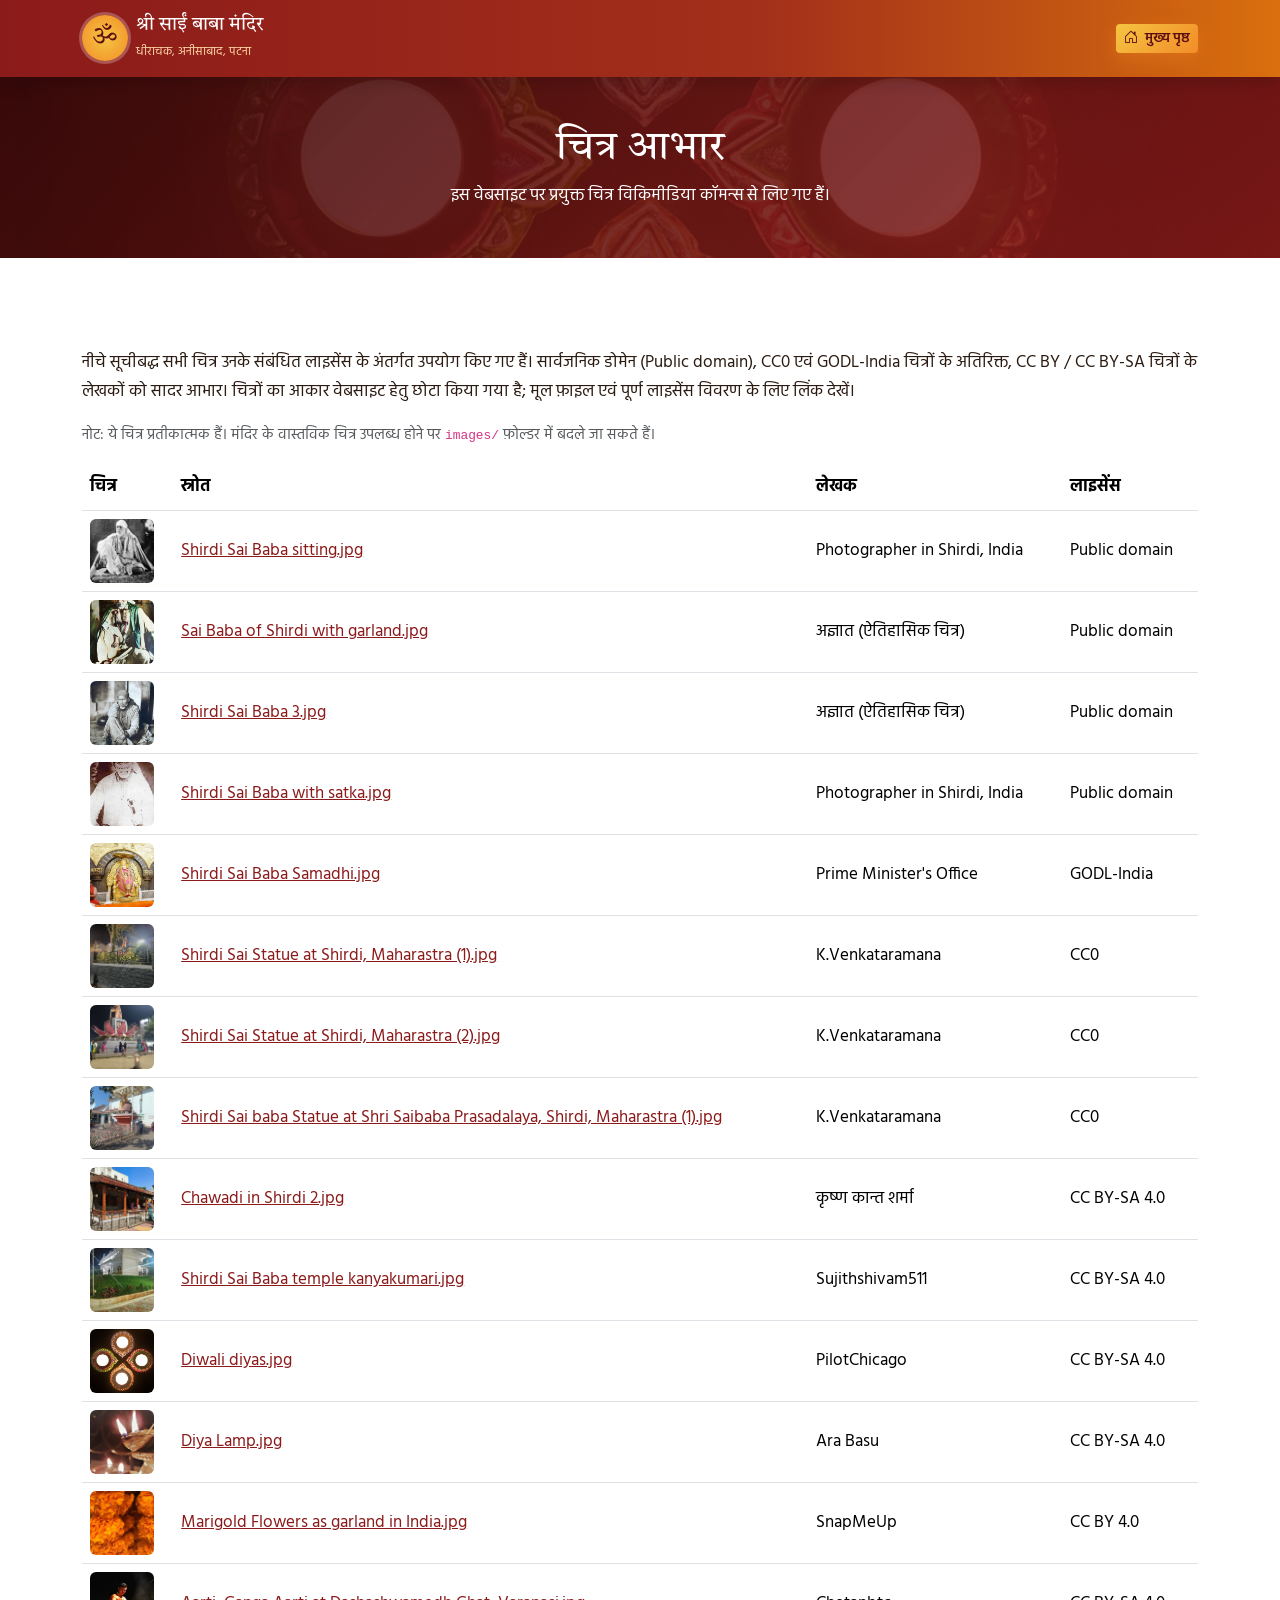
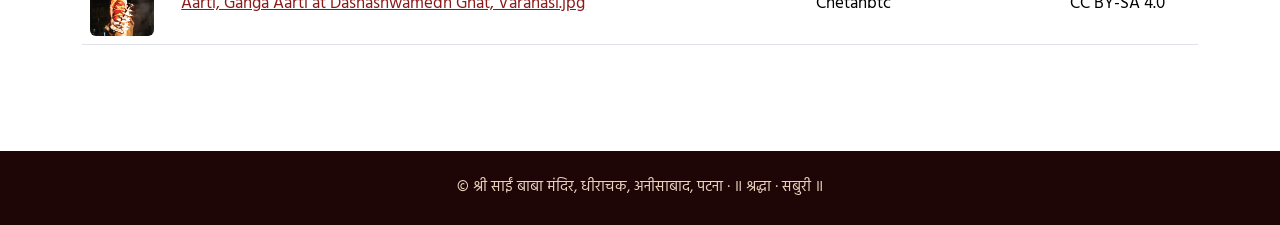
<file: credits.html>
<!doctype html>
<html lang="hi">
<head>
  <meta charset="utf-8">
  <meta name="viewport" content="width=device-width, initial-scale=1">
  <title>चित्र आभार | श्री साईं बाबा मंदिर, धीराचक, पटना</title>
  
  <link rel="icon" href="/images/favicon.svg" type="image/svg+xml">
  <link rel="preconnect" href="https://fonts.googleapis.com">
  <link rel="preconnect" href="https://fonts.gstatic.com" crossorigin>
  <link href="https://fonts.googleapis.com/css2?family=Hind:wght@400;500;600;700&family=Tiro+Devanagari+Hindi&display=swap" rel="stylesheet">
  <link rel="stylesheet" href="https://cdn.jsdelivr.net/npm/bootstrap@5.3.3/dist/css/bootstrap.min.css" integrity="sha384-QWTKZyjpPEjISv5WaRU9OFeRpok6YctnYmDr5pNlyT2bRjXh0JMhjY6hW+ALEwIH" crossorigin="anonymous">
  <link rel="stylesheet" href="https://cdn.jsdelivr.net/npm/bootstrap-icons@1.11.3/font/bootstrap-icons.min.css" integrity="sha384-XGjxtQfXaH2tnPFa9x+ruJTuLE3Aa6LhHSWRr1XeTyhezb4abCG4ccI5AkVDxqC+" crossorigin="anonymous">
  <link rel="stylesheet" href="/css/style.css">
</head>
<body>
  <nav class="navbar navbar-dark">
    <div class="container">
      <a class="navbar-brand d-flex align-items-center" href="/">
        <span class="brand-om">ॐ</span>
        <span class="ms-2 lh-sm"><span class="d-block brand-title">श्री साईं बाबा मंदिर</span><small class="brand-sub">धीराचक, अनीसाबाद, पटना</small></span>
      </a>
      <a href="/" class="btn btn-gold btn-sm"><i class="bi bi-house-door me-1"></i> मुख्य पृष्ठ</a>
    </div>
  </nav>

  <header class="page-hero py-5">
    <div class="container"><h1 class="display-6 mb-2">चित्र आभार</h1><p class="mb-0">इस वेबसाइट पर प्रयुक्त चित्र विकिमीडिया कॉमन्स से लिए गए हैं।</p></div>
  </header>
  <main class="section">
    <div class="container">
      <p>नीचे सूचीबद्ध सभी चित्र उनके संबंधित लाइसेंस के अंतर्गत उपयोग किए गए हैं। सार्वजनिक डोमेन (Public domain), CC0 एवं GODL-India चित्रों के अतिरिक्त, CC BY / CC BY-SA चित्रों के लेखकों को सादर आभार।
      चित्रों का आकार वेबसाइट हेतु छोटा किया गया है; मूल फ़ाइल एवं पूर्ण लाइसेंस विवरण के लिए लिंक देखें।</p>
      <p class="small text-muted">नोट: ये चित्र प्रतीकात्मक हैं। मंदिर के वास्तविक चित्र उपलब्ध होने पर <code>images/</code> फ़ोल्डर में बदले जा सकते हैं।</p>
      <div class="table-responsive">
        <table class="table align-middle">
          <thead><tr><th>चित्र</th><th>स्रोत</th><th>लेखक</th><th>लाइसेंस</th></tr></thead>
          <tbody>
            <tr>
              <td><img src="/images/sai-baba-sitting.jpg" alt="" width="64" height="64" class="rounded object-fit-cover" loading="lazy"></td>
              <td><a href="https://commons.wikimedia.org/wiki/File:Shirdi_Sai_Baba_sitting.jpg" target="_blank" rel="noopener">Shirdi Sai Baba sitting.jpg</a></td>
              <td>Photographer in Shirdi, India</td>
              <td>Public domain</td>
            </tr>
            <tr>
              <td><img src="/images/sai-baba-garland.jpg" alt="" width="64" height="64" class="rounded object-fit-cover" loading="lazy"></td>
              <td><a href="https://commons.wikimedia.org/wiki/File:Sai_Baba_of_Shirdi_with_garland.jpg" target="_blank" rel="noopener">Sai Baba of Shirdi with garland.jpg</a></td>
              <td>अज्ञात (ऐतिहासिक चित्र)</td>
              <td>Public domain</td>
            </tr>
            <tr>
              <td><img src="/images/sai-baba-portrait.jpg" alt="" width="64" height="64" class="rounded object-fit-cover" loading="lazy"></td>
              <td><a href="https://commons.wikimedia.org/wiki/File:Shirdi_Sai_Baba_3.jpg" target="_blank" rel="noopener">Shirdi Sai Baba 3.jpg</a></td>
              <td>अज्ञात (ऐतिहासिक चित्र)</td>
              <td>Public domain</td>
            </tr>
            <tr>
              <td><img src="/images/sai-baba-satka.jpg" alt="" width="64" height="64" class="rounded object-fit-cover" loading="lazy"></td>
              <td><a href="https://commons.wikimedia.org/wiki/File:Shirdi_Sai_Baba_with_satka.jpg" target="_blank" rel="noopener">Shirdi Sai Baba with satka.jpg</a></td>
              <td>Photographer in Shirdi, India</td>
              <td>Public domain</td>
            </tr>
            <tr>
              <td><img src="/images/samadhi.jpg" alt="" width="64" height="64" class="rounded object-fit-cover" loading="lazy"></td>
              <td><a href="https://commons.wikimedia.org/wiki/File:Shirdi_Sai_Baba_Samadhi.jpg" target="_blank" rel="noopener">Shirdi Sai Baba Samadhi.jpg</a></td>
              <td>Prime Minister&#x27;s Office</td>
              <td>GODL-India</td>
            </tr>
            <tr>
              <td><img src="/images/murti-1.jpg" alt="" width="64" height="64" class="rounded object-fit-cover" loading="lazy"></td>
              <td><a href="https://commons.wikimedia.org/wiki/File:Shirdi_Sai_Statue_at_Shirdi,_Maharastra_(1).jpg" target="_blank" rel="noopener">Shirdi Sai Statue at Shirdi, Maharastra (1).jpg</a></td>
              <td>K.Venkataramana</td>
              <td>CC0</td>
            </tr>
            <tr>
              <td><img src="/images/murti-2.jpg" alt="" width="64" height="64" class="rounded object-fit-cover" loading="lazy"></td>
              <td><a href="https://commons.wikimedia.org/wiki/File:Shirdi_Sai_Statue_at_Shirdi,_Maharastra_(2).jpg" target="_blank" rel="noopener">Shirdi Sai Statue at Shirdi, Maharastra (2).jpg</a></td>
              <td>K.Venkataramana</td>
              <td>CC0</td>
            </tr>
            <tr>
              <td><img src="/images/murti-3.jpg" alt="" width="64" height="64" class="rounded object-fit-cover" loading="lazy"></td>
              <td><a href="https://commons.wikimedia.org/wiki/File:Shirdi_Sai_baba_Statue_at_Shri_Saibaba_Prasadalaya,_Shirdi,_Maharastra_(1).jpg" target="_blank" rel="noopener">Shirdi Sai baba Statue at Shri Saibaba Prasadalaya, Shirdi, Maharastra (1).jpg</a></td>
              <td>K.Venkataramana</td>
              <td>CC0</td>
            </tr>
            <tr>
              <td><img src="/images/chawadi.jpg" alt="" width="64" height="64" class="rounded object-fit-cover" loading="lazy"></td>
              <td><a href="https://commons.wikimedia.org/wiki/File:Chawadi_in_Shirdi_2.jpg" target="_blank" rel="noopener">Chawadi in Shirdi 2.jpg</a></td>
              <td>कृष्ण कान्त शर्मा</td>
              <td>CC BY-SA 4.0</td>
            </tr>
            <tr>
              <td><img src="/images/temple.jpg" alt="" width="64" height="64" class="rounded object-fit-cover" loading="lazy"></td>
              <td><a href="https://commons.wikimedia.org/wiki/File:Shirdi_Sai_Baba_temple_kanyakumari.jpg" target="_blank" rel="noopener">Shirdi Sai Baba temple kanyakumari.jpg</a></td>
              <td>Sujithshivam511</td>
              <td>CC BY-SA 4.0</td>
            </tr>
            <tr>
              <td><img src="/images/diyas.jpg" alt="" width="64" height="64" class="rounded object-fit-cover" loading="lazy"></td>
              <td><a href="https://commons.wikimedia.org/wiki/File:Diwali_diyas.jpg" target="_blank" rel="noopener">Diwali diyas.jpg</a></td>
              <td>PilotChicago</td>
              <td>CC BY-SA 4.0</td>
            </tr>
            <tr>
              <td><img src="/images/diya-lamp.jpg" alt="" width="64" height="64" class="rounded object-fit-cover" loading="lazy"></td>
              <td><a href="https://commons.wikimedia.org/wiki/File:Diya_Lamp.jpg" target="_blank" rel="noopener">Diya Lamp.jpg</a></td>
              <td>Ara Basu</td>
              <td>CC BY-SA 4.0</td>
            </tr>
            <tr>
              <td><img src="/images/marigold.jpg" alt="" width="64" height="64" class="rounded object-fit-cover" loading="lazy"></td>
              <td><a href="https://commons.wikimedia.org/wiki/File:Marigold_Flowers_as_garland_in_India.jpg" target="_blank" rel="noopener">Marigold Flowers as garland in India.jpg</a></td>
              <td>SnapMeUp</td>
              <td>CC BY 4.0</td>
            </tr>
            <tr>
              <td><img src="/images/aarti.jpg" alt="" width="64" height="64" class="rounded object-fit-cover" loading="lazy"></td>
              <td><a href="https://commons.wikimedia.org/wiki/File:Aarti,_Ganga_Aarti_at_Dashashwamedh_Ghat,_Varanasi.jpg" target="_blank" rel="noopener">Aarti, Ganga Aarti at Dashashwamedh Ghat, Varanasi.jpg</a></td>
              <td>Chetanbtc</td>
              <td>CC BY-SA 4.0</td>
            </tr>
          </tbody>
        </table>
      </div>
    </div>
  </main>

  <footer class="site-footer py-4">
    <div class="container text-center small">© श्री साईं बाबा मंदिर, धीराचक, अनीसाबाद, पटना · ॥ श्रद्धा · सबुरी ॥</div>
  </footer>
</body>
</html>
</file>
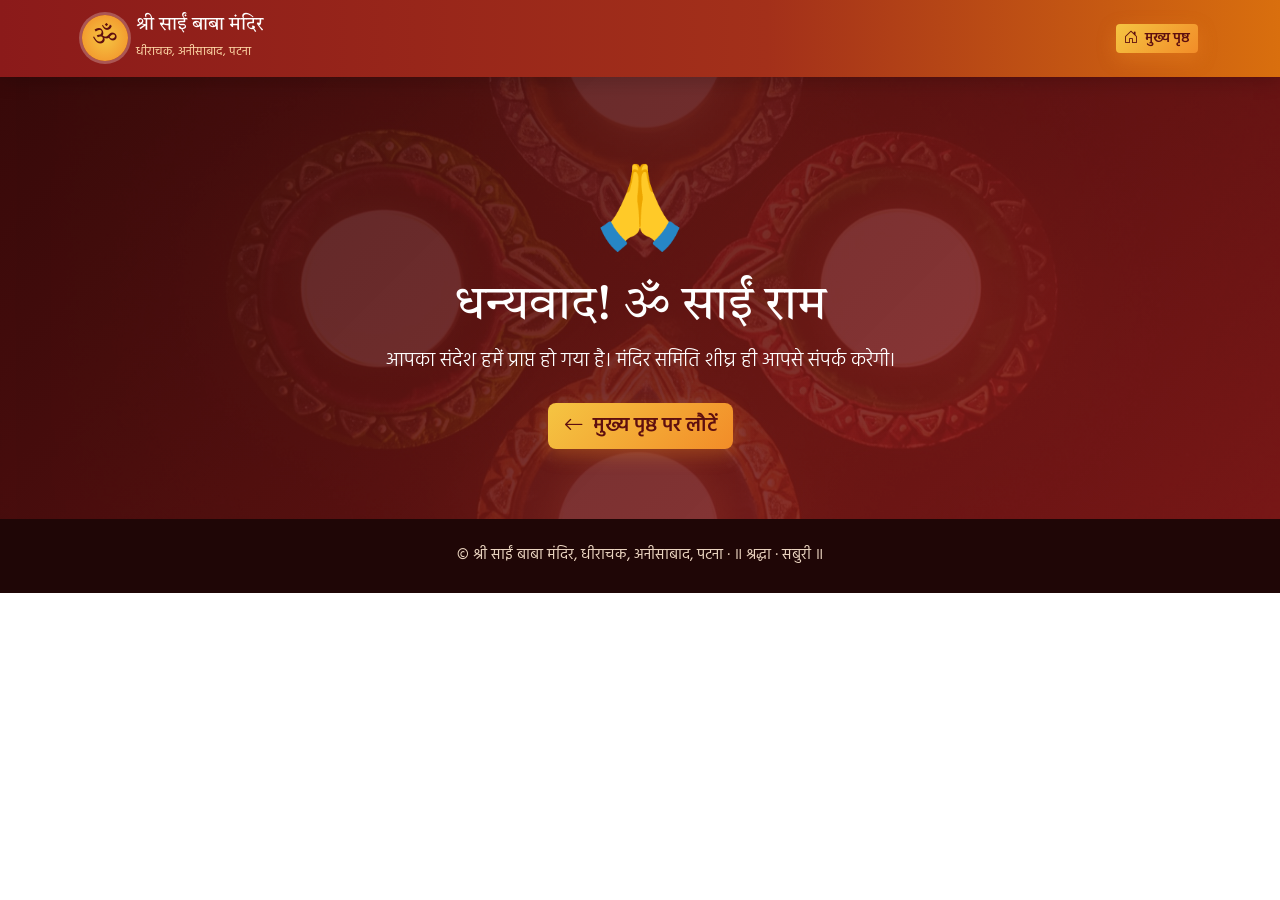
<file: thank-you.html>
<!doctype html>
<html lang="hi">
<head>
  <meta charset="utf-8">
  <meta name="viewport" content="width=device-width, initial-scale=1">
  <title>धन्यवाद | श्री साईं बाबा मंदिर, धीराचक, पटना</title>
  <meta name="robots" content="noindex">
  <link rel="icon" href="/images/favicon.svg" type="image/svg+xml">
  <link rel="preconnect" href="https://fonts.googleapis.com">
  <link rel="preconnect" href="https://fonts.gstatic.com" crossorigin>
  <link href="https://fonts.googleapis.com/css2?family=Hind:wght@400;500;600;700&family=Tiro+Devanagari+Hindi&display=swap" rel="stylesheet">
  <link rel="stylesheet" href="https://cdn.jsdelivr.net/npm/bootstrap@5.3.3/dist/css/bootstrap.min.css" integrity="sha384-QWTKZyjpPEjISv5WaRU9OFeRpok6YctnYmDr5pNlyT2bRjXh0JMhjY6hW+ALEwIH" crossorigin="anonymous">
  <link rel="stylesheet" href="https://cdn.jsdelivr.net/npm/bootstrap-icons@1.11.3/font/bootstrap-icons.min.css" integrity="sha384-XGjxtQfXaH2tnPFa9x+ruJTuLE3Aa6LhHSWRr1XeTyhezb4abCG4ccI5AkVDxqC+" crossorigin="anonymous">
  <link rel="stylesheet" href="/css/style.css">
</head>
<body>
  <nav class="navbar navbar-dark">
    <div class="container">
      <a class="navbar-brand d-flex align-items-center" href="/">
        <span class="brand-om">ॐ</span>
        <span class="ms-2 lh-sm"><span class="d-block brand-title">श्री साईं बाबा मंदिर</span><small class="brand-sub">धीराचक, अनीसाबाद, पटना</small></span>
      </a>
      <a href="/" class="btn btn-gold btn-sm"><i class="bi bi-house-door me-1"></i> मुख्य पृष्ठ</a>
    </div>
  </nav>

  <header class="page-hero">
    <div class="container">
      <div class="display-1 mb-3">🙏</div>
      <h1 class="display-5">धन्यवाद! ॐ साईं राम</h1>
      <p class="lead mb-4">आपका संदेश हमें प्राप्त हो गया है। मंदिर समिति शीघ्र ही आपसे संपर्क करेगी।</p>
      <a href="/" class="btn btn-gold btn-lg"><i class="bi bi-arrow-left me-1"></i> मुख्य पृष्ठ पर लौटें</a>
    </div>
  </header>

  <footer class="site-footer py-4">
    <div class="container text-center small">© श्री साईं बाबा मंदिर, धीराचक, अनीसाबाद, पटना · ॥ श्रद्धा · सबुरी ॥</div>
  </footer>
</body>
</html>
</file>
<file: css/style.css>
:root {
  --saffron: #f28c28;
  --saffron-dark: #d96f0e;
  --maroon: #8b1a1a;
  --maroon-dark: #5e0f0f;
  --gold: #f5c542;
  --gold-dark: #d4a017;
  --cream: #fff8ec;
  --ink: #2b1b12;
  --font-body: "Hind", "Noto Sans Devanagari", system-ui, sans-serif;
  --font-head: "Tiro Devanagari Hindi", "Hind", serif;
}

html { scroll-behavior: smooth; }
body {
  font-family: var(--font-body);
  color: var(--ink);
  font-size: 1.05rem;
  line-height: 1.75;
  background: #fff;
}
h1, h2, h3, h4, .section-title, .hero-title { font-family: var(--font-head); }
a { color: var(--maroon); }
a:hover { color: var(--saffron-dark); }
img { max-width: 100%; }

/* Utilities */
.text-maroon { color: var(--maroon) !important; }
.text-gold { color: var(--gold) !important; }
.bg-maroon { background: var(--maroon) !important; }

.btn-gold {
  background: linear-gradient(135deg, var(--gold), var(--saffron));
  color: var(--maroon-dark);
  font-weight: 600;
  border: 0;
  box-shadow: 0 6px 18px rgba(242, 140, 40, .35);
}
.btn-gold:hover, .btn-gold:focus { color: #fff; background: linear-gradient(135deg, var(--saffron), var(--saffron-dark)); }
.btn-maroon { background: var(--maroon); color: #fff; border: 0; font-weight: 600; }
.btn-maroon:hover, .btn-maroon:focus { background: var(--maroon-dark); color: #fff; }

/* Preloader */
#preloader {
  position: fixed; inset: 0; z-index: 2000;
  display: flex; flex-direction: column; align-items: center; justify-content: center;
  background: radial-gradient(circle, #a52a2a 0%, var(--maroon-dark) 70%);
  color: var(--gold); font-family: var(--font-head); font-size: 1.3rem;
  transition: opacity .5s ease, visibility .5s ease;
}
#preloader.hide { opacity: 0; visibility: hidden; }
.om-spinner {
  font-size: 4rem; line-height: 1;
  width: 110px; height: 110px; display: grid; place-items: center;
  border-radius: 50%; border: 3px dashed var(--gold);
  animation: spin 3s linear infinite;
}
@keyframes spin { to { transform: rotate(360deg); } }

/* Top bar */
.topbar {
  background: var(--maroon-dark); color: #ffe7c2; font-size: .9rem; padding: .35rem 0;
}
.topbar a { color: #ffe7c2; text-decoration: none; }
.topbar-mantra { color: var(--gold); font-family: var(--font-head); }

/* Navbar */
.navbar {
  background: linear-gradient(90deg, var(--maroon), #a3301a 60%, var(--saffron-dark));
  box-shadow: 0 4px 18px rgba(0,0,0,.18);
  padding: .55rem 0;
}
.navbar .nav-link { color: #fff3e0 !important; font-weight: 500; padding: .5rem .8rem !important; position: relative; }
.navbar .nav-link::after {
  content: ""; position: absolute; left: .8rem; right: .8rem; bottom: .25rem; height: 2px;
  background: var(--gold); transform: scaleX(0); transition: transform .3s;
}
.navbar .nav-link:hover::after, .navbar .nav-link.active::after { transform: scaleX(1); }
.navbar .nav-link.active { color: var(--gold) !important; }
.brand-om {
  display: inline-grid; place-items: center; width: 46px; height: 46px; border-radius: 50%;
  background: radial-gradient(circle, var(--gold), var(--saffron));
  color: var(--maroon-dark); font-size: 1.6rem; font-family: var(--font-head);
  box-shadow: 0 0 0 3px rgba(255,255,255,.25);
}
.brand-title { font-family: var(--font-head); font-size: 1.2rem; color: #fff; }
.brand-sub { color: #ffd9a8; font-size: .78rem; }

/* Hero */
.hero .carousel-item { height: calc(100vh - 110px); min-height: 480px; max-height: 820px; position: relative; }
.hero-img { width: 100%; height: 100%; object-fit: cover; object-position: center 30%; }
.hero .carousel-item::before {
  content: ""; position: absolute; inset: 0; z-index: 1;
  background: linear-gradient(180deg, rgba(40,8,8,.35) 0%, rgba(40,8,8,.55) 55%, rgba(40,8,8,.85) 100%);
}
.hero .carousel-caption {
  z-index: 2; bottom: 50%; transform: translateY(50%); left: 8%; right: 8%;
  animation: fadeUp 1s ease both;
}
.hero-kicker { color: var(--gold); font-family: var(--font-head); font-size: 1.3rem; letter-spacing: 1px; margin-bottom: .25rem; }
.hero-title { font-size: clamp(2.2rem, 6vw, 4.5rem); color: #fff; text-shadow: 0 4px 18px rgba(0,0,0,.6); margin-bottom: .5rem; }
.hero-sub { font-size: clamp(1rem, 2.2vw, 1.35rem); color: #ffeccc; margin-bottom: 1.5rem; }
.hero .carousel-indicators { z-index: 3; }
.hero .carousel-indicators [data-bs-target],
.testimonial .carousel-indicators [data-bs-target] { width: 12px; height: 12px; border: 0; border-radius: 50%; margin: 0 5px; background: var(--gold); }
.testimonial .carousel-indicators [data-bs-target] { width: 10px; height: 10px; background: var(--maroon); }
.hero .carousel-control-prev, .hero .carousel-control-next { z-index: 3; width: 7%; }
@keyframes fadeUp { from { opacity: 0; transform: translateY(calc(50% + 30px)); } to { opacity: 1; transform: translateY(50%); } }

/* Ticker */
.ticker { background: var(--gold); color: var(--maroon-dark); font-weight: 500; overflow: hidden; }
.ticker-label {
  background: var(--maroon); color: #fff; padding: .55rem 1rem; white-space: nowrap; flex-shrink: 0;
  clip-path: polygon(0 0, 92% 0, 100% 50%, 92% 100%, 0 100%);
}
.ticker-track { overflow: hidden; flex: 1; }
.ticker-content { display: inline-flex; gap: 3.5rem; white-space: nowrap; padding-left: 100%; animation: marquee 38s linear infinite; }
.ticker:hover .ticker-content { animation-play-state: paused; }
@keyframes marquee { to { transform: translateX(-100%); } }

/* Sections */
.section { padding: 90px 0; position: relative; }
.section-cream { background: var(--cream) url("data:image/svg+xml,%3Csvg xmlns='http://www.w3.org/2000/svg' width='80' height='80' viewBox='0 0 80 80'%3E%3Cg fill='%23f28c28' fill-opacity='0.06'%3E%3Ccircle cx='40' cy='40' r='6'/%3E%3Ccircle cx='0' cy='0' r='6'/%3E%3Ccircle cx='80' cy='0' r='6'/%3E%3Ccircle cx='0' cy='80' r='6'/%3E%3Ccircle cx='80' cy='80' r='6'/%3E%3C/g%3E%3C/svg%3E"); }
.section-dark { background: linear-gradient(180deg, #2a0909, #4a1010); }
.section-kicker {
  display: inline-block; color: var(--saffron-dark); font-weight: 600; letter-spacing: .5px;
  text-transform: uppercase; font-size: .95rem; margin-bottom: .3rem;
}
.section-title { color: var(--maroon); font-size: clamp(1.8rem, 3.6vw, 2.6rem); margin-bottom: .5rem; }
.divider { display: flex; align-items: center; justify-content: center; gap: .8rem; margin: .5rem auto 1.5rem; max-width: 220px; color: var(--saffron); }
.divider::before, .divider::after { content: ""; flex: 1; height: 2px; background: linear-gradient(90deg, transparent, var(--saffron), transparent); }
.divider.ms-0 { margin-left: 0; }
.divider-light { color: var(--gold); }
.divider-light::before, .divider-light::after { background: linear-gradient(90deg, transparent, var(--gold), transparent); }

/* Reveal on scroll */
.reveal { opacity: 0; transform: translateY(35px); transition: opacity .8s ease, transform .8s ease; }
.reveal.visible { opacity: 1; transform: none; }
@media (prefers-reduced-motion: reduce) {
  .reveal { opacity: 1; transform: none; transition: none; }
  .ticker-content, .om-spinner { animation: none; }
  html { scroll-behavior: auto; }
}

/* About */
.about-img-wrap { position: relative; padding: 0 0 40px 0; }
.about-main { width: 82%; aspect-ratio: 4/5; object-fit: cover; border: 6px solid #fff; }
.about-float { position: absolute; right: 0; bottom: 0; width: 45%; aspect-ratio: 3/4; object-fit: cover; border: 6px solid #fff; }
.about-badge {
  position: absolute; left: -10px; bottom: 10px; background: var(--maroon); color: var(--gold);
  padding: .7rem 1.1rem; border-radius: 14px; display: flex; align-items: center; gap: .5rem;
  font-family: var(--font-head); font-size: 1.15rem;
}
.feature-mini {
  display: flex; align-items: center; gap: .8rem; background: var(--cream); border-radius: 12px; padding: .8rem 1rem;
  border-left: 4px solid var(--saffron); font-weight: 500; transition: transform .3s, box-shadow .3s;
}
.feature-mini:hover { transform: translateX(6px); box-shadow: 0 6px 18px rgba(139,26,26,.1); }
.feature-mini i { font-size: 1.5rem; color: var(--maroon); }

/* Counters */
.counters { background: linear-gradient(135deg, var(--maroon), var(--saffron-dark)); color: #fff; padding: 60px 0; }
.counter-box i { font-size: 2.4rem; color: var(--gold); }
.counter { font-size: clamp(2rem, 5vw, 3rem); font-weight: 700; line-height: 1.2; }
.counter-box p { margin: 0; color: #ffe4c4; }

/* Aarti */
.aarti-card {
  background: #fff; border-radius: 20px; padding: 2rem 1.5rem; text-align: center; height: 100%;
  box-shadow: 0 10px 30px rgba(139,26,26,.08); border-top: 5px solid var(--saffron);
  transition: transform .35s, box-shadow .35s;
}
.aarti-card:hover { transform: translateY(-8px); box-shadow: 0 18px 40px rgba(139,26,26,.18); }
.aarti-icon {
  width: 76px; height: 76px; margin: 0 auto 1rem; border-radius: 50%; display: grid; place-items: center;
  background: radial-gradient(circle, #fff3d6, #ffe0a3); color: var(--saffron-dark); font-size: 2.1rem;
}
.aarti-card h3 { color: var(--maroon); font-size: 1.35rem; }
.aarti-time { font-size: 1.25rem; font-weight: 700; color: var(--saffron-dark); margin-bottom: .5rem; }
.schedule-table th { color: var(--maroon); }
.aarti-img-card { background-size: cover; background-position: center; min-height: 320px; position: relative; overflow: hidden; }
.aarti-img-overlay {
  position: absolute; inset: 0; display: flex; flex-direction: column; justify-content: flex-end;
  padding: 2rem; color: #fff; background: linear-gradient(180deg, transparent 30%, rgba(60,10,10,.9));
}
.aarti-img-overlay i { color: var(--gold); }

/* Parallax */
.parallax { background-size: cover; background-position: center; background-attachment: fixed; }
.parallax-overlay { background: rgba(50, 10, 10, .72); color: #fff; padding: 110px 0; }
.parallax-kicker { color: var(--gold); font-family: var(--font-head); font-size: 1.2rem; }
.parallax-quote { font-size: clamp(2.4rem, 7vw, 4.8rem); color: #fff; text-shadow: 0 6px 24px rgba(0,0,0,.5); }
@media (max-width: 991.98px), (hover: none) { .parallax { background-attachment: scroll; } }

/* Vachan */
.vachan-img { max-height: 520px; object-fit: cover; border: 6px solid var(--cream); }
.vachan-list { counter-reset: v; list-style: none; padding: 0; margin: 0; display: grid; gap: .7rem; }
.vachan-list li {
  counter-increment: v; position: relative; padding: .75rem 1rem .75rem 3.6rem; border-radius: 12px;
  background: var(--cream); transition: background .3s, transform .3s;
}
.vachan-list li:hover { background: #ffe9c7; transform: translateX(4px); }
.vachan-list li::before {
  content: counter(v, devanagari); position: absolute; left: .8rem; top: 50%; transform: translateY(-50%);
  width: 2.1rem; height: 2.1rem; border-radius: 50%; display: grid; place-items: center;
  background: var(--maroon); color: var(--gold); font-weight: 700;
}

/* Festivals */
.fest-card { border: 0; border-radius: 18px; overflow: hidden; box-shadow: 0 10px 28px rgba(0,0,0,.08); transition: transform .35s, box-shadow .35s; }
.fest-card:hover { transform: translateY(-6px); box-shadow: 0 20px 40px rgba(139,26,26,.18); }
.fest-img { position: relative; overflow: hidden; }
.fest-img img { height: 230px; object-fit: cover; transition: transform .6s; }
.fest-card:hover .fest-img img { transform: scale(1.08); }
.fest-date {
  position: absolute; left: 1rem; bottom: 1rem; background: var(--maroon); color: var(--gold);
  padding: .25rem .8rem; border-radius: 30px; font-size: .85rem; font-weight: 600;
}
.fest-card .card-title { color: var(--maroon); }

/* Seva */
.seva-card {
  height: 100%; padding: 2rem 1.6rem; border-radius: 18px; background: #fff; position: relative; overflow: hidden;
  border: 1px solid #f3e1c7; transition: color .35s, transform .35s, box-shadow .35s; z-index: 0;
}
.seva-card::before {
  content: ""; position: absolute; inset: 0; z-index: -1;
  background: linear-gradient(135deg, var(--maroon), var(--saffron-dark));
  transform: translateY(101%); transition: transform .4s ease;
}
.seva-card:hover { color: #fff; transform: translateY(-6px); box-shadow: 0 16px 36px rgba(139,26,26,.25); }
.seva-card:hover::before { transform: none; }
.seva-card i { font-size: 2.6rem; color: var(--saffron); transition: color .35s; }
.seva-card h3 { font-size: 1.3rem; margin: .8rem 0 .5rem; color: var(--maroon); transition: color .35s; }
.seva-card:hover i, .seva-card:hover h3 { color: var(--gold); }
.seva-card p { margin: 0; }

/* Gallery */
.btn-filter { color: #ffe4c4; border: 1px solid rgba(245,197,66,.5); border-radius: 30px; padding: .35rem 1.1rem; }
.btn-filter:hover, .btn-filter.active { background: var(--gold); color: var(--maroon-dark); border-color: var(--gold); }
.gallery-item { transition: opacity .4s, transform .4s; }
.gallery-item.hidden { display: none; }
.gallery-link { display: block; position: relative; border-radius: 14px; overflow: hidden; aspect-ratio: 1 / 1; }
.gallery-link img { width: 100%; height: 100%; object-fit: cover; transition: transform .6s, filter .6s; }
.gallery-link:hover img { transform: scale(1.1); filter: brightness(.6); }
.gallery-zoom {
  position: absolute; inset: 0; display: grid; place-items: center; color: var(--gold); font-size: 2rem;
  opacity: 0; transition: opacity .4s;
}
.gallery-link:hover .gallery-zoom, .gallery-link:focus .gallery-zoom { opacity: 1; }
#lightbox .modal-content { box-shadow: none; }
#lightboxImg { max-height: 80vh; }
.lightbox-close { position: absolute; top: -2.5rem; right: 0; z-index: 2; }
.lightbox-nav {
  position: absolute; top: 50%; transform: translateY(-50%); z-index: 2;
  width: 48px; height: 48px; border-radius: 50%; border: 0;
  background: rgba(0,0,0,.55); color: #fff; font-size: 1.4rem;
}
.lightbox-nav:hover { background: var(--saffron); }
.lightbox-nav.prev { left: .5rem; }
.lightbox-nav.next { right: .5rem; }
.modal-backdrop.show { opacity: .9; }

/* Testimonials */
.testimonial { max-width: 760px; margin: 0 auto; }
.testimonial-card {
  background: #fff; border-radius: 20px; padding: 2.5rem 2rem; text-align: center; margin: 0 .5rem;
  box-shadow: 0 10px 30px rgba(139,26,26,.08);
}
.testimonial-card i { font-size: 3rem; color: var(--saffron); line-height: 1; }
.testimonial-card p { font-size: 1.2rem; font-style: italic; }
.testimonial-card footer { color: var(--maroon); font-weight: 600; }

/* Donate */
.donate-section { background-size: cover; background-position: center; background-attachment: fixed; }
.donate-overlay { position: absolute; inset: 0; background: linear-gradient(120deg, rgba(60,10,10,.93), rgba(139,26,26,.82)); }
@media (max-width: 991.98px), (hover: none) { .donate-section { background-attachment: scroll; } }
.donate-list li { padding: .3rem 0; font-size: 1.1rem; }
.donate-list i { color: var(--gold); margin-right: .5rem; }
.donate-card .nav-pills .nav-link { color: var(--maroon); font-weight: 600; }
.donate-card .nav-pills .nav-link.active { background: var(--maroon); color: #fff; }
.bank-details dt { color: var(--maroon); font-weight: 600; }

/* Contact */
.contact-info { background: var(--cream); border-radius: 20px; padding: 2rem; }
.contact-row { display: flex; gap: 1rem; margin-bottom: 1.2rem; }
.contact-row > i {
  flex-shrink: 0; width: 46px; height: 46px; border-radius: 50%; display: grid; place-items: center;
  background: var(--maroon); color: var(--gold); font-size: 1.2rem;
}
.contact-row h3 { color: var(--maroon); }
.contact-row a { text-decoration: none; }
.accordion-button:not(.collapsed) { background: #ffe9c7; color: var(--maroon); }
.accordion-button:focus { box-shadow: 0 0 0 .2rem rgba(242,140,40,.3); }
.map-wrap iframe { border: 0; }
.form-control:focus, .form-select:focus { border-color: var(--saffron); box-shadow: 0 0 0 .2rem rgba(242,140,40,.25); }

/* Footer */
.site-footer { background: #1f0606; color: #e9d3bf; padding: 70px 0 25px; }
.footer-title { font-size: 1.15rem; color: var(--gold); margin-bottom: 1rem; }
.footer-links a, .site-footer a { color: #e9d3bf; text-decoration: none; transition: color .3s; }
.footer-links li { padding: .2rem 0; }
.footer-links a:hover, .site-footer a:hover { color: var(--gold); }
.footer-times li { display: flex; justify-content: space-between; border-bottom: 1px dashed rgba(245,197,66,.25); padding: .4rem 0; }
.footer-hr { border-color: rgba(245,197,66,.3); margin: 2rem 0 1.2rem; }
.social a {
  display: inline-grid; place-items: center; width: 40px; height: 40px; border-radius: 50%; margin-right: .4rem;
  background: rgba(255,255,255,.08); font-size: 1.1rem; transition: background .3s, transform .3s;
}
.social a:hover { background: var(--saffron); color: #fff; transform: translateY(-3px); }

/* Back to top */
.back-to-top {
  position: fixed; right: 20px; bottom: 20px; z-index: 1000; width: 48px; height: 48px; border-radius: 50%;
  display: grid; place-items: center; background: var(--saffron); color: #fff; font-size: 1.3rem;
  box-shadow: 0 6px 18px rgba(0,0,0,.25); opacity: 0; visibility: hidden; transform: translateY(20px);
  transition: all .35s;
}
.back-to-top.show { opacity: 1; visibility: visible; transform: none; }
.back-to-top:hover { background: var(--maroon); color: var(--gold); }

/* Simple inner pages */
.page-hero {
  background: linear-gradient(135deg, rgba(60,10,10,.9), rgba(139,26,26,.85)), url("../images/diyas.jpg") center/cover;
  color: #fff; padding: 90px 0 70px; text-align: center;
}
.page-hero h1 { color: #fff; }

/* Responsive tweaks */
@media (max-width: 991.98px) {
  .navbar-collapse { background: rgba(70, 12, 12, .97); margin-top: .6rem; padding: 1rem; border-radius: 12px; }
  .hero .carousel-item { height: 78vh; }
  .section { padding: 70px 0; }
}
@media (max-width: 575.98px) {
  body { font-size: 1rem; }
  .brand-title { font-size: 1.02rem; }
  .brand-om { width: 40px; height: 40px; font-size: 1.35rem; }
  .hero .carousel-item { height: 82vh; min-height: 520px; }
  .hero .btn-lg { font-size: 1rem; padding: .55rem 1rem; }
  .about-main { width: 100%; }
  .about-badge { left: 10px; }
  .fest-img img { height: 200px; }
  .contact-info { padding: 1.4rem; }
  .lightbox-nav { width: 40px; height: 40px; }
}
</file>
